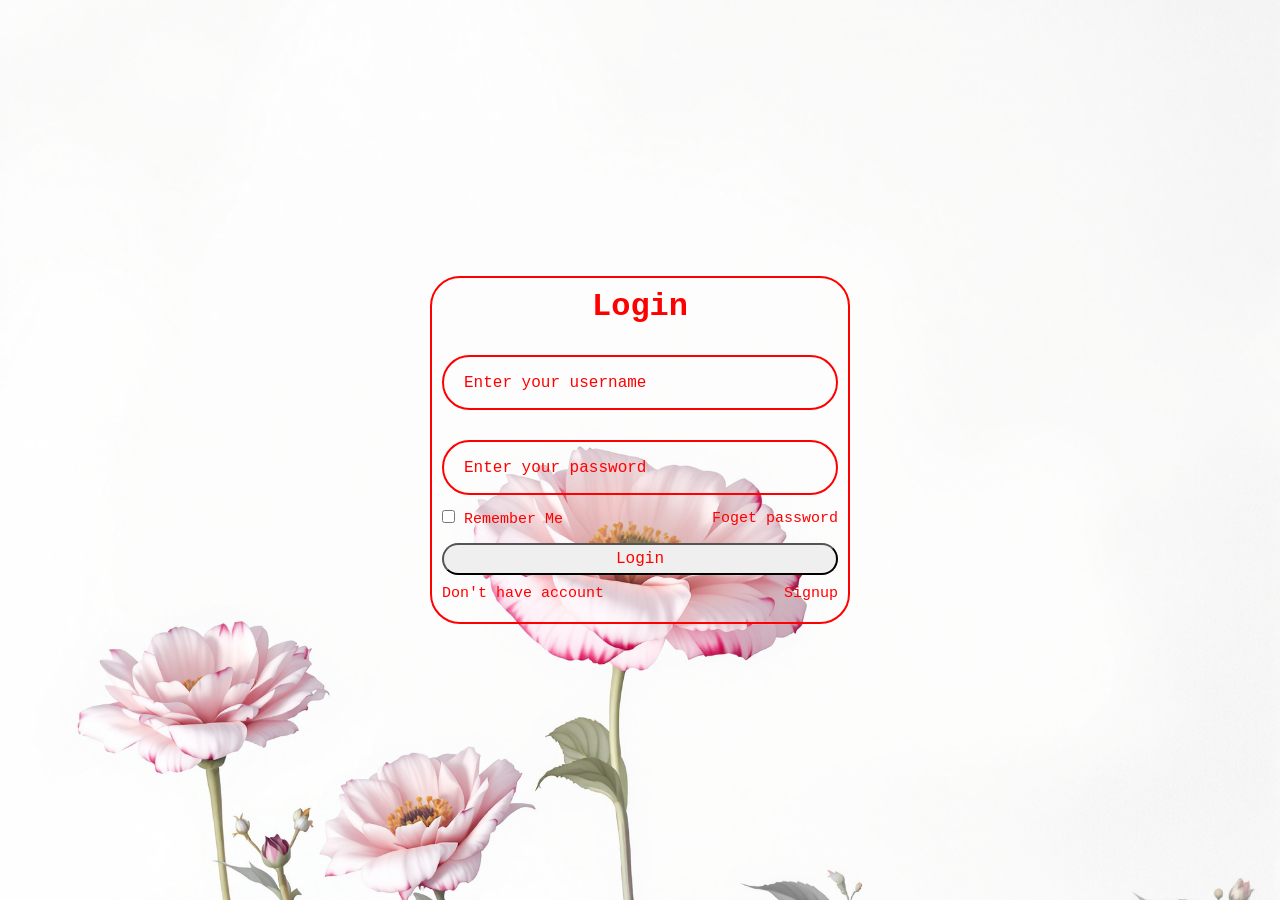
<file: sign up page/index.html>
<!DOCTYPE html>
<html lang="en">
<head>
  <meta charset="UTF-8">
  <meta name="viewport" content="width=device-width, initial-scale=1.0">
  <title>Login Page</title>
  <link rel="stylesheet" href="style.css">
</head>
<body>
  <div class="wrapper">
    <form action="">
      <h1 class="h1">Login</h1>
       
      <div class="inputbox">
        <input type="text" placeholder="Enter your username" required>
      </div>
      
      <div class="inputbox">
        <input type="password" placeholder="Enter your password" required minlength="10" maxlength="15">
        
      </div>
      <div class="remember">
        <label><input type="checkbox"> Remember Me</label>
        <a href="">Foget password</a>
      </div>
      <div class="btn">
        <button type="submit">Login</button>
      </div>
      <div class="register">
        <p>Don't have account</p><a href="index2.html">Signup</a>
      </div>

    </form>
  </div>
</body>
</html>
</file>
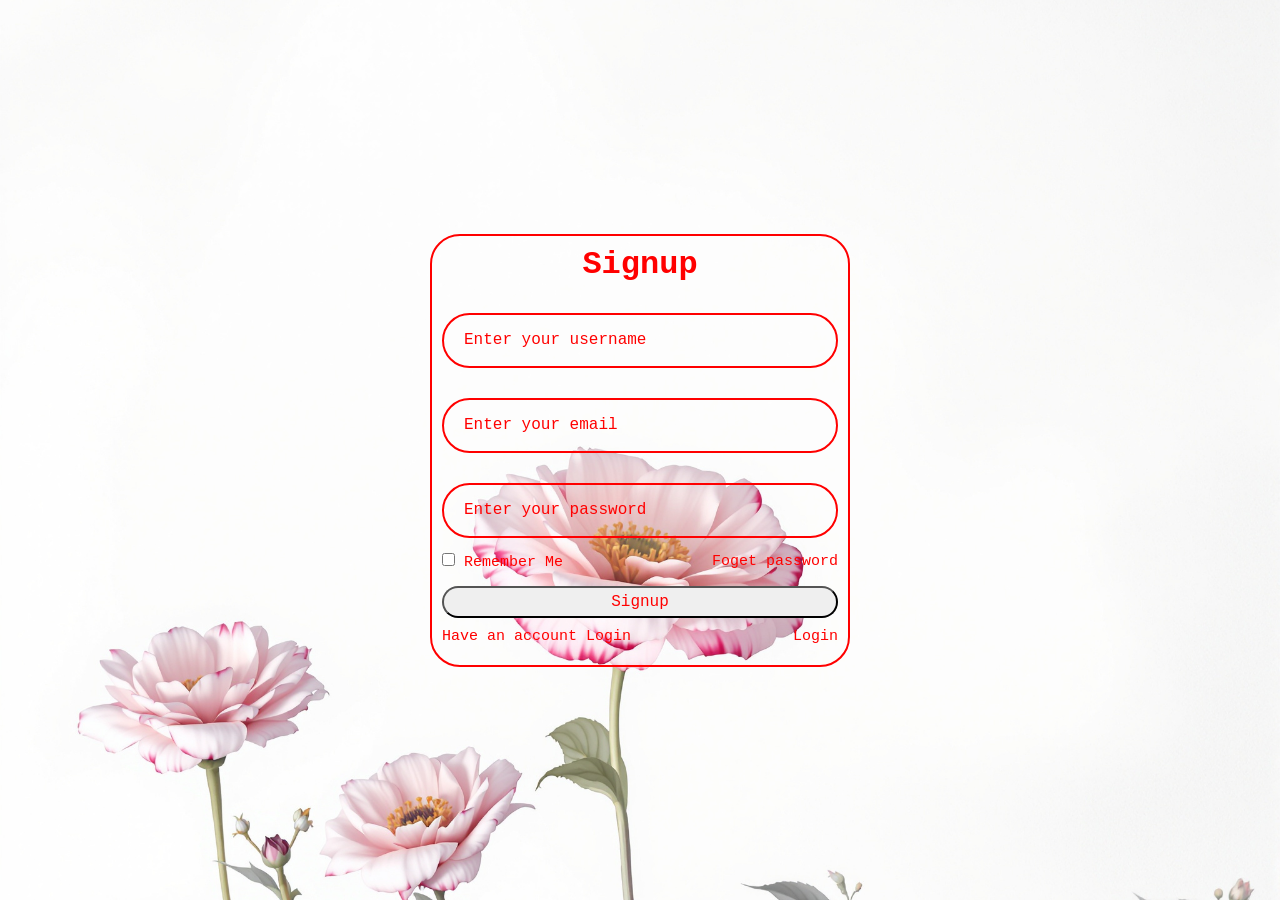
<file: sign up page/index2.html>
<!DOCTYPE html>
<html lang="en">
<head>
  <meta charset="UTF-8">
  <meta name="viewport" content="width=device-width, initial-scale=1.0">
  <title>Sign Up Page</title>
  <link rel="stylesheet" href="style.css">
</head>
<body>
  <div class="wrapper">
    <form action="">
      <h1 class="h1">Signup</h1>
       
      <div class="inputbox">
        <input type="text" placeholder="Enter your username" required>
      </div>

      <div class="inputbox">
        <input type="email" placeholder="Enter your email" required>
      </div>
      
      <div class="inputbox">
        <input type="password" placeholder="Enter your password" required minlength="10" maxlength="15">
        
      </div>
      <div class="remember">
        <label><input type="checkbox"> Remember Me</label>
        <a href="">Foget password</a>
      </div>
      <div class="btn">
        <button type="submit">Signup</button>
      </div>
      <div class="register">
        <p>Have an account Login</p><a href="index.html">Login</a>
      </div>

    </form>
  </div>
</body>
</html>
</file>
<file: sign up page/style.css>
*{
  margin: 0;
  padding: 0;
  font-family: 'Courier New', Courier, monospace;
  font-size: bold;
  box-sizing: border-box;
}

body{
  display: flex;
  justify-content: center;
  min-height: 100vh;
  align-items: center;
  background-image: url(soft-radial-white-oooe.jpg);
  background-size: cover;
  background-position: center;
  background-attachment: fixed;
}

.wrapper{
  width: 90%;
  max-width: 420px;
  margin:  0 auto;
  color: red;
  border: 2px;
  border-radius: 30px;
  border: 2px solid;
  border-color: red;
  padding: 10px;
}
.h1{
  text-align: center;
  font-size: bold;
}

.inputbox{
  width: 100%;
  height: 55px;
  margin: 30px 0;
}
.inputbox input{
  width: 100%;
  height: 100%;
  background-color: transparent;
  border: 2px solid rgb(255, 255, 255, 0.2);
  outline: none;
  border-radius: 40px;
  color: red;
  font-size: 16px;
  padding: 20px 45px 20px 20px;
  border-color: red;
}
.inputbox input::placeholder{
  color: red;
}
.remember{
  display: flex;
  justify-content: space-between;
  font-size: 15px;
  margin: -15px 0 15px;
}
.remember a{
text-decoration: none;
color: red;
}
.remember a:hover{
  text-decoration: underline;
}

.btn button{
  width: 100%;
  cursor: pointer;
  padding: 5px;
  border-radius: 30px;
  font-size: 16px;
  color: red;
}
.register{
  display: flex;
  justify-content: space-between;
  font-size: 15px;
  margin-top: 10px;
  margin-bottom: 10px;
}
.register a{
  text-decoration: none;
  color: red;
}
.register a:hover{
  text-decoration: underline;
}
</file>
